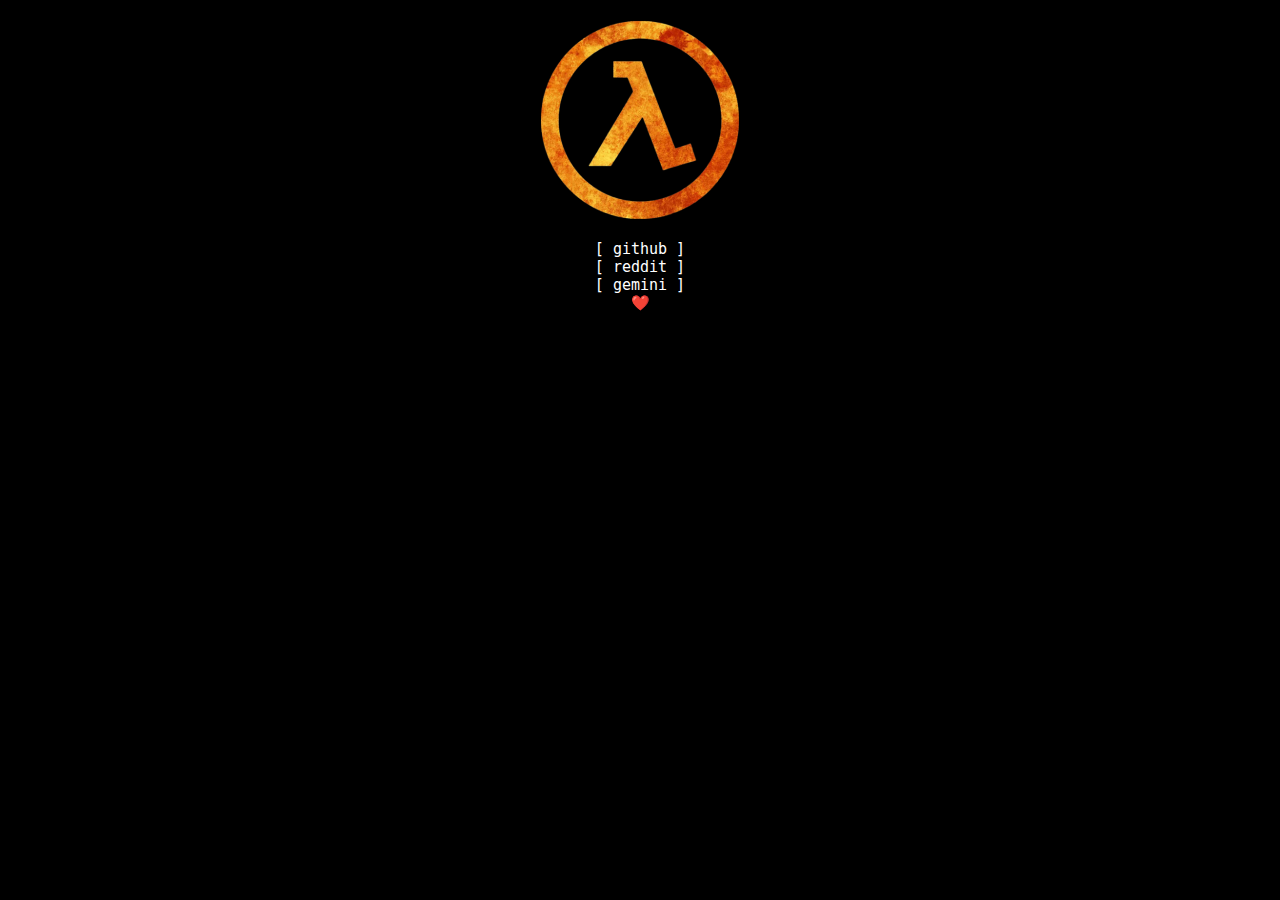
<file: index.html>
<!DOCTYPE html>
<html lang="en">
<head>
    <link href="assets/lambda/lambda.ico" rel="shortcut icon" type="image/x-icon"/>
    <link href="style.css" rel="stylesheet" type="text/css"/>
    <title>spyhoodle: home</title>
</head>
<body>
  <a href="index.html"><img alt="lambda" class="lambda" src="assets/lambda/lambda.png"></a>
  <div class="text">
    <a href="https://github.com/SpyHoodle">[ github ]</a><br>
    <a href="https://old.reddit.com/u/SpyHoodle">[ reddit ]</a><br>
    <a href="gemini://gemini.spyhoodle.me">[ gemini ]</a><br>
    <a href="evelyne.html">❤️</a><br>
  </div>
</body>
</html>
</file>
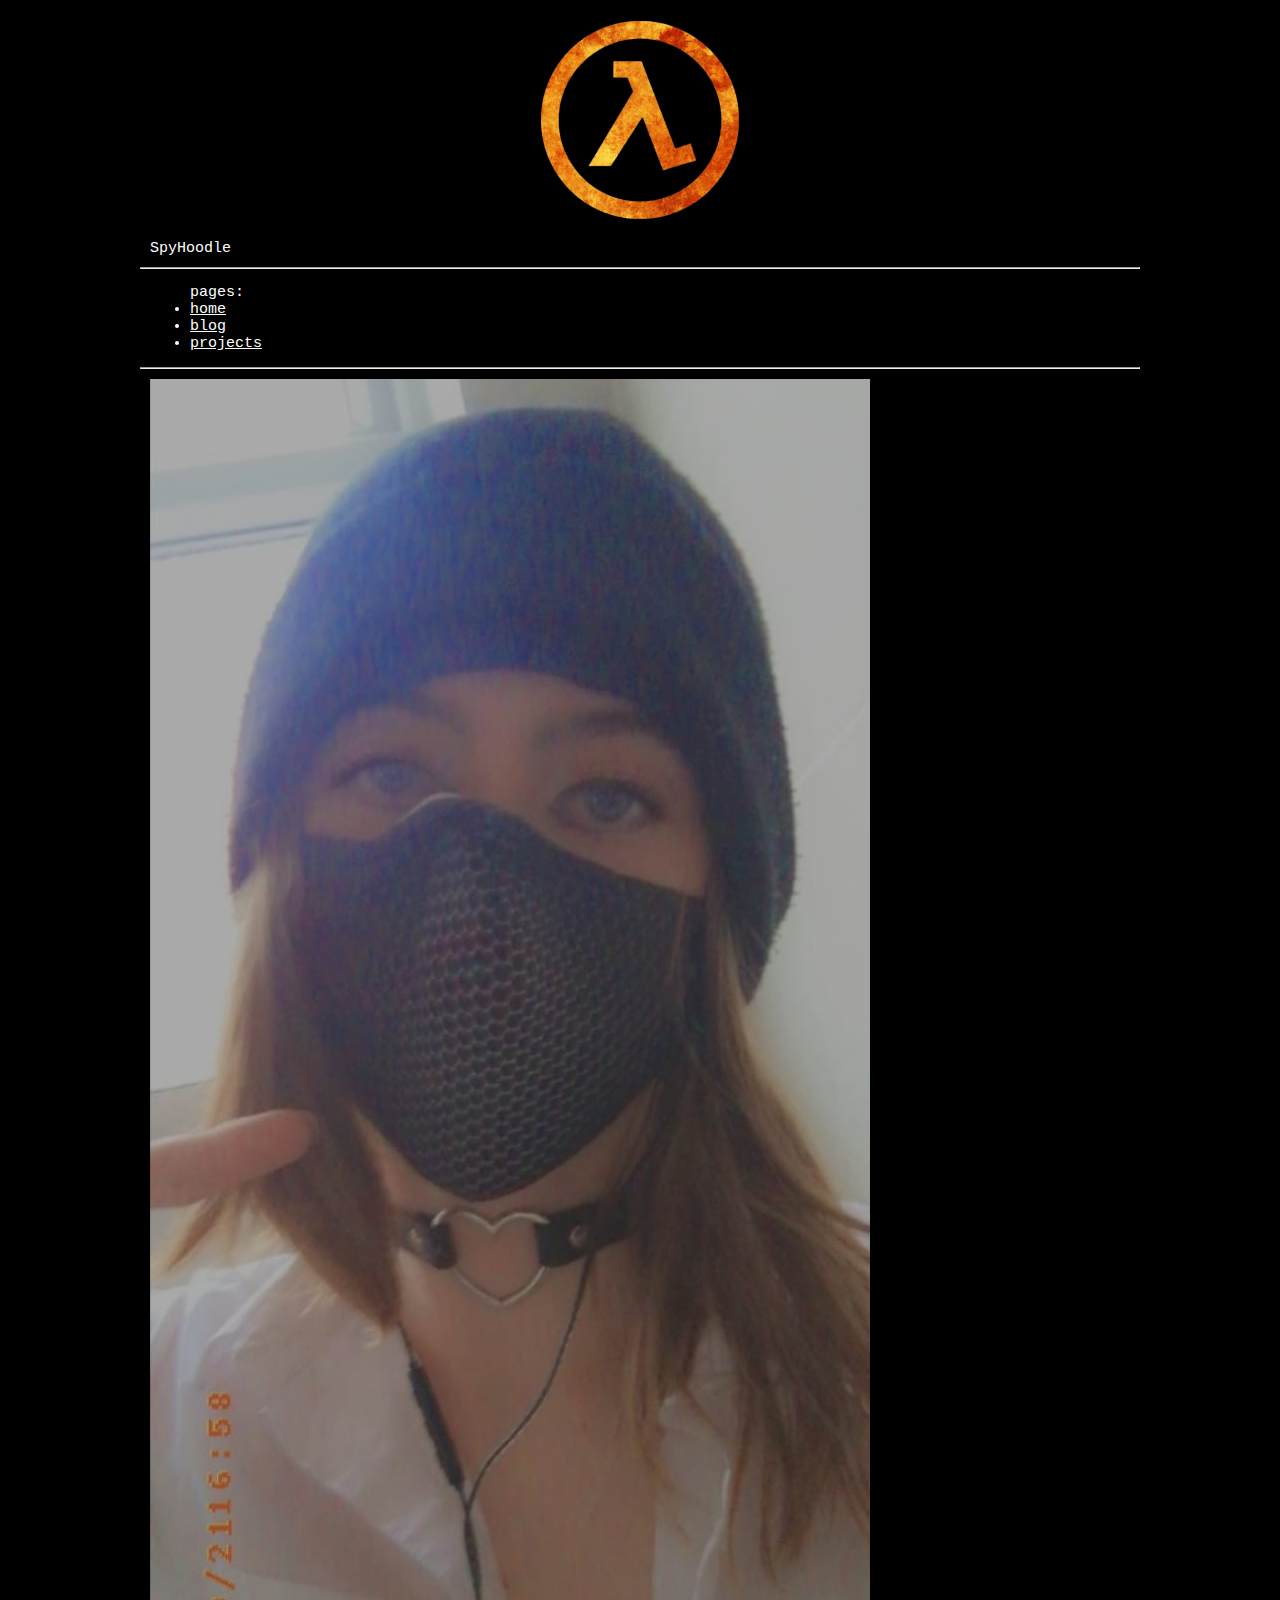
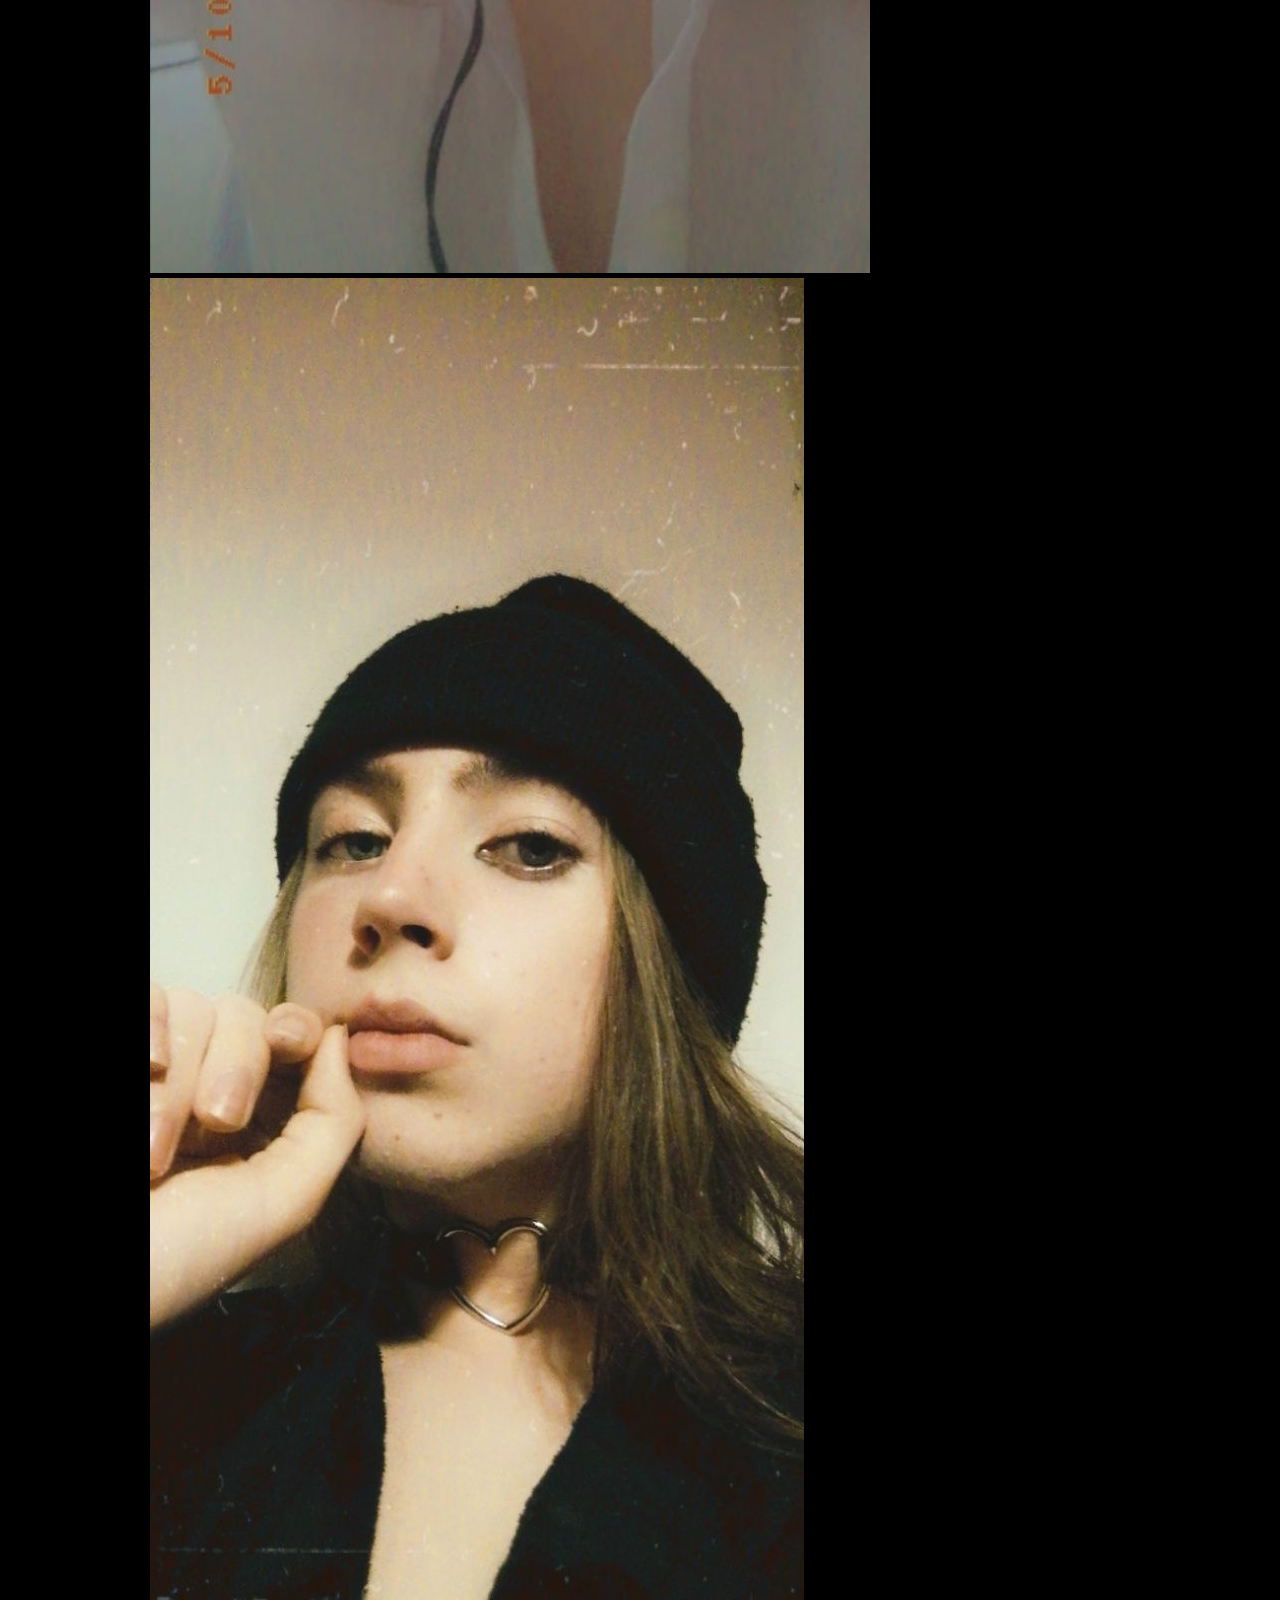
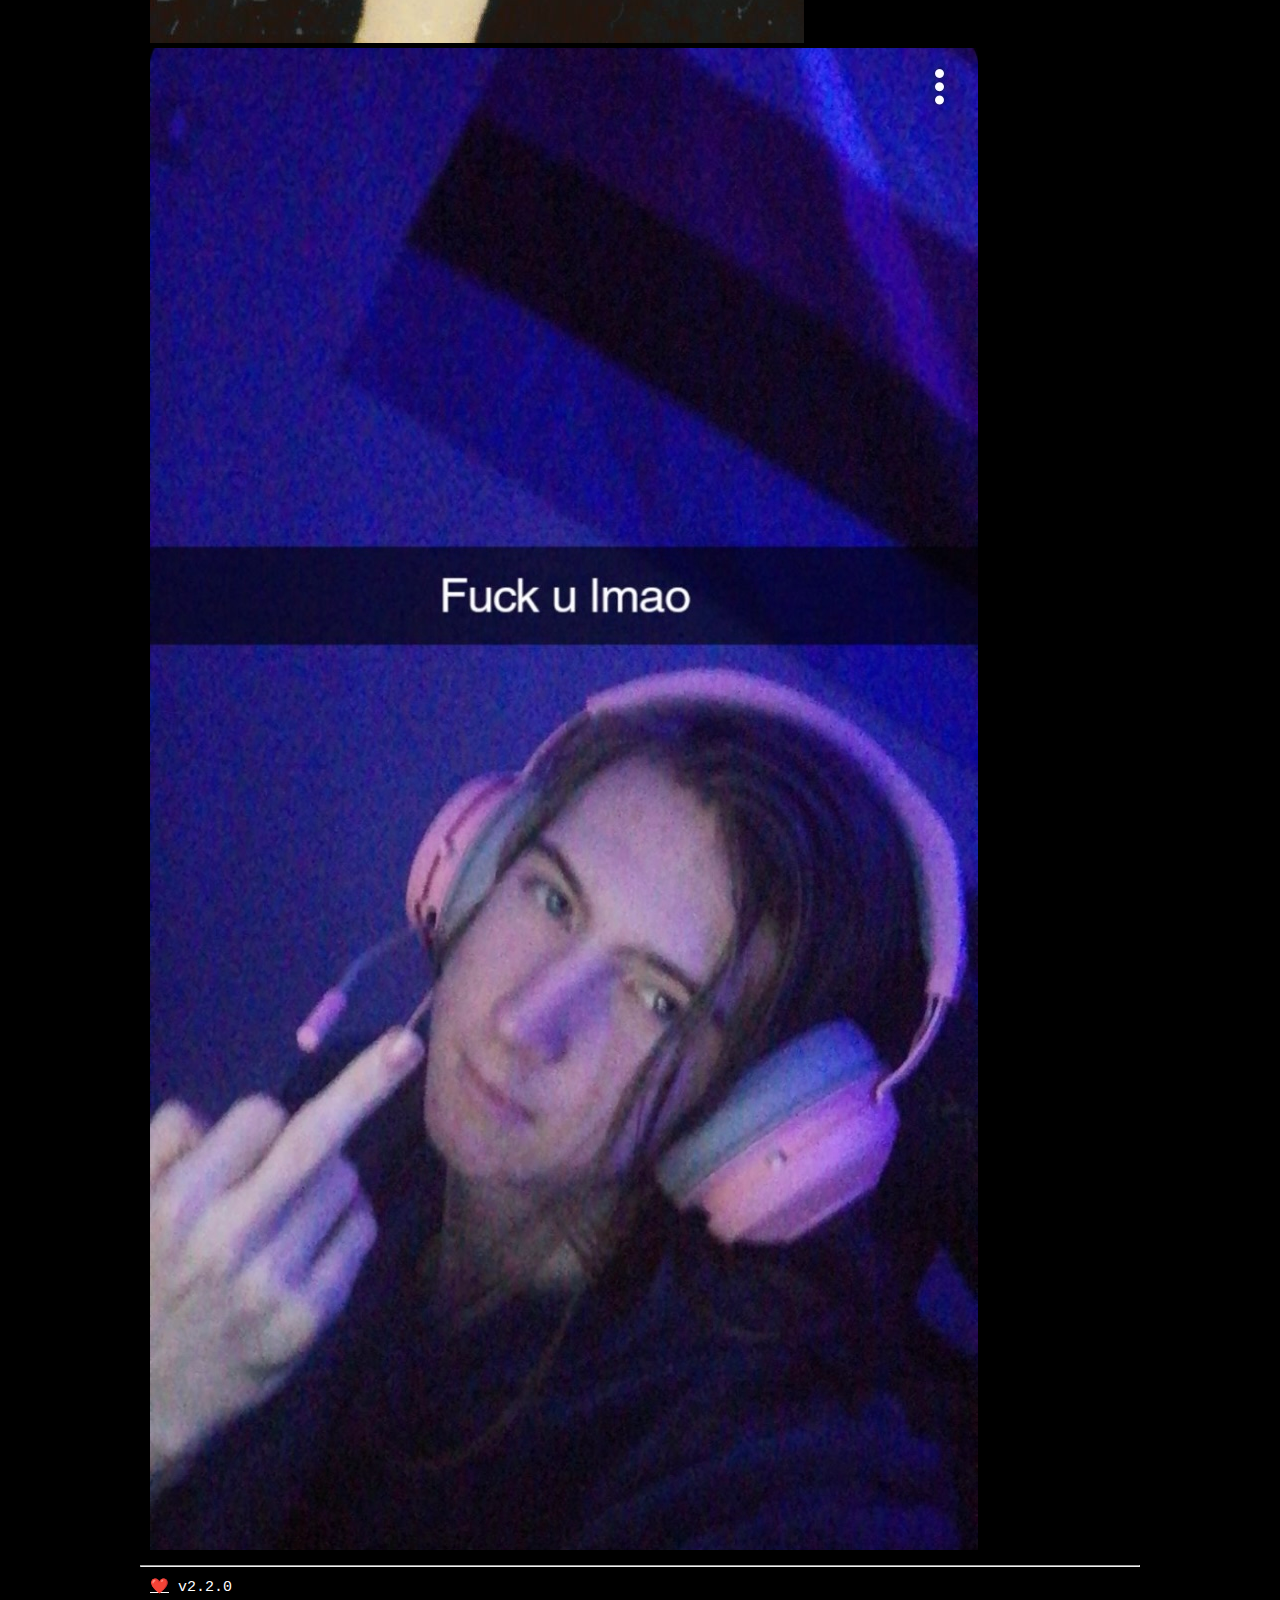
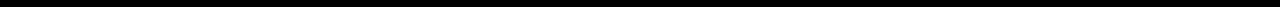
<file: evelyne.html>
<!DOCTYPE html>
<html lang="en">
<head>
    <link href="assets/lambda/lambda.ico" rel="shortcut icon" type="image/x-icon"/>
    <link href="style.css" rel="stylesheet" type="text/css"/>
    <title>spyhoodle: ❤️</title>
</head>
<body>
<div class="header">
    <a href="index.html"><img alt="lambda" class="lambda" src="assets/lambda/lambda.png"></a>
    SpyHoodle
</div>
<hr>
<div class="menu">
    <ul>
        pages:
        <li><a href="index.html">home</a></li>
        <li><a href="blog.html">blog</a></li>
        <li><a href="projects.html">projects</a></li>
    </ul>
</div>
<hr class="thin">
<div class="banner">
    <img alt="choker" src="assets/eveylne/choker.jpg">
    <img alt="goth" src="assets/eveylne/goth.jpg">
    <img alt="fuck you" src="assets/eveylne/fucku.jpg">
</div>
<hr class="thin">
<div class="footer"><a href="eveylne.html">❤</a>️ v2.2.0</div>
</body>
</html>
</file>
<file: style.css>
/* rotation */
@keyframes rotation
{
  from
  {
    transform: rotate(0deg);
  }
  to
  {
    transform: rotate(359deg);
  }
}

/* body */
body
{
  font-family: "Terminus", "Iosevka", "Fira Code", monospace, sans-serif;
  background-color: #000000;
  background-size: cover;
  max-width: 1000px;
  color: #FFFFFF;
  margin: auto;
}

/* global defaults */
h1 { font-size: 20px; }
h2, p, ul { font-size: 15px; }
a { color: inherit; }
hr { margin: 0; color: white; }
hr.thin { margin: 0; color: grey; }
div { margin: 10px; font-size: 15px; }

/* lambda */
img.lambda {
  animation: rotation 10s infinite linear;
  content: url("assets/lambda/lambda.png");
  height: 200px;
  vertical-align: bottom;
  display: block;
  margin-left: auto;
  margin-right: auto;
  margin-top: 20px;
  margin-bottom: 20px;
}

img.lambda:hover {
  animation: rotation 10s infinite linear;
  content: url("assets/lambda/lambda-trans.png");
}

/* footer */
div.text
{
  text-align: center;
}

div.text a
{
  text-decoration: none;
}
</file>
